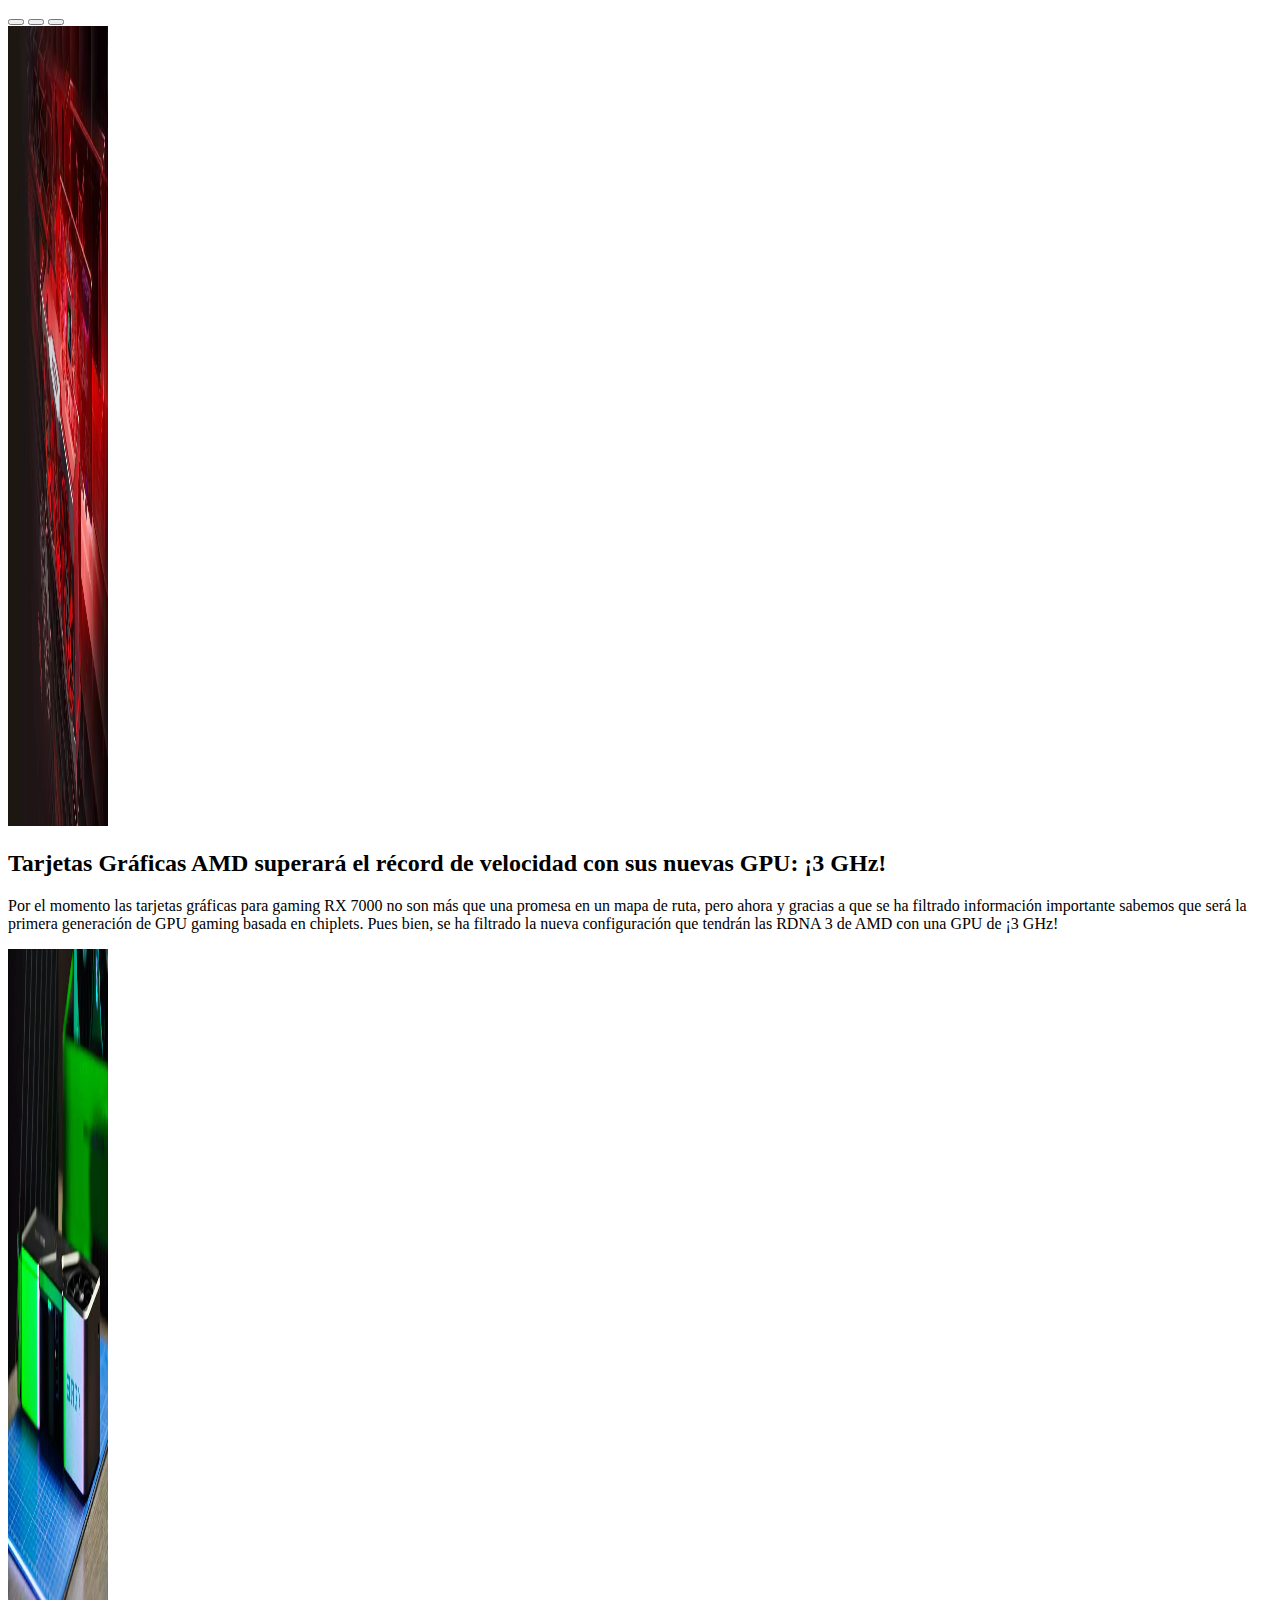
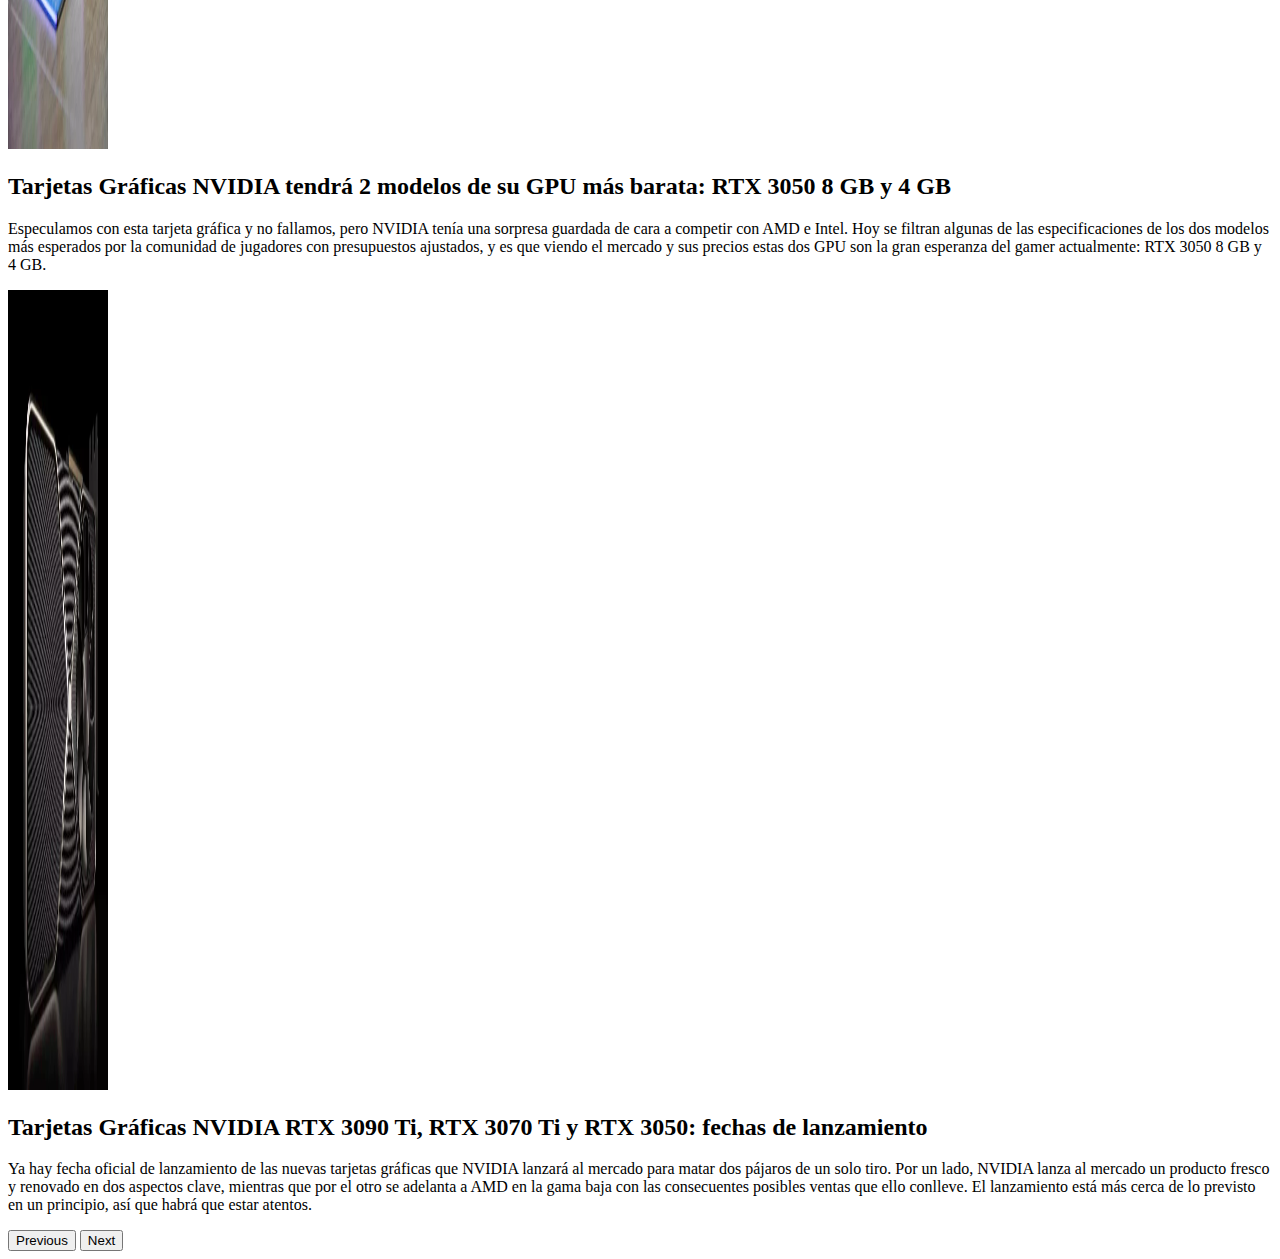
<file: contenido.html>
<!DOCTYPE html>
<html lang="en">
<head>
    <meta charset="UTF-8">
    <meta http-equiv="X-UA-Compatible" content="IE=edge">
    <meta name="viewport" content="width=device-width, initial-scale=1.0">
    <title>Document</title>
</head>
<body>
    <div id="carouselExampleCaptions" class="carousel slide" data-bs-ride="carousel" style="margin-bottom: 0;">
        <div class="carousel-indicators">
          <button type="button" data-bs-target="#carouselExampleCaptions" data-bs-slide-to="0" class="active" aria-current="true" aria-label="Slide 1"></button>
          <button type="button" data-bs-target="#carouselExampleCaptions" data-bs-slide-to="1" aria-label="Slide 2"></button>
          <button type="button" data-bs-target="#carouselExampleCaptions" data-bs-slide-to="2" aria-label="Slide 3"></button>
        </div>
        <div class="carousel-inner">
          <div class="carousel-item active">
            <img src="/img/AMD-Radeon-RX-7900-XT-930x487.webp" height="800px" width="100vh" class="d-block w-100" alt="rx 7900">
            <div class="carousel-caption d-none d-md-block">
              <h2>Tarjetas Gráficas
                AMD superará el récord de velocidad con sus nuevas GPU: ¡3 GHz!</h2>
              <p>Por el momento las tarjetas gráficas para gaming RX 7000 no son más que una promesa en un mapa de ruta, 
                  pero ahora y gracias a que se ha filtrado información importante sabemos que será la primera generación de GPU gaming basada en chiplets. 
                  Pues bien, se ha filtrado la nueva configuración que tendrán las RDNA 3 de AMD con una GPU de ¡3 GHz!</p>
            </div>
          </div>
          <div class="carousel-item">
            <img src="/img/RTX-3050-4-GB-y-RTX-3050-8-GB.webp" height="800px" width="100vh" class="d-block w-100" alt="rtx 3050">
            <div class="carousel-caption d-none d-md-block">
              <h2>Tarjetas Gráficas
                NVIDIA tendrá 2 modelos de su GPU más barata: RTX 3050 8 GB y 4 GB</h2>
              <p>Especulamos con esta tarjeta gráfica y no fallamos, pero NVIDIA tenía una sorpresa guardada de cara a competir 
                  con AMD e Intel. Hoy se filtran algunas de las especificaciones de los dos modelos más esperados por la comunidad de jugadores con presupuestos ajustados,
                   y es que viendo el mercado y sus precios estas dos GPU son la gran esperanza del gamer actualmente: RTX 3050 8 GB y 4 GB.</p>
            </div>
          </div>
          <div class="carousel-item">
            <img src="/img/RTX-3090-3080-Ti-Portada-930x487.webp" height="800px" width="100vh" class="d-block w-100" alt="...">
            <div class="carousel-caption d-none d-md-block">
              <h2>Tarjetas Gráficas
                NVIDIA RTX 3090 Ti, RTX 3070 Ti y RTX 3050: fechas de lanzamiento</h2>
              <p>Ya hay fecha oficial de lanzamiento de las nuevas tarjetas gráficas que NVIDIA lanzará al mercado para matar 
                  dos pájaros de un solo tiro. Por un lado, NVIDIA lanza al mercado un producto fresco y renovado en dos aspectos clave, 
                  mientras que por el otro se adelanta a AMD en la gama baja con las consecuentes posibles ventas que ello conlleve.
                   El lanzamiento está más cerca de lo previsto en un principio, así que habrá que estar atentos.</p>
            </div>
          </div>
        </div>
        <button class="carousel-control-prev" type="button" data-bs-target="#carouselExampleCaptions" data-bs-slide="prev">
          <span class="carousel-control-prev-icon" aria-hidden="true"></span>
          <span class="visually-hidden">Previous</span>
        </button>
        <button class="carousel-control-next" type="button" data-bs-target="#carouselExampleCaptions" data-bs-slide="next">
          <span class="carousel-control-next-icon" aria-hidden="true"></span>
          <span class="visually-hidden">Next</span>
        </button>
      </div>
</body>
</html>
</file>
